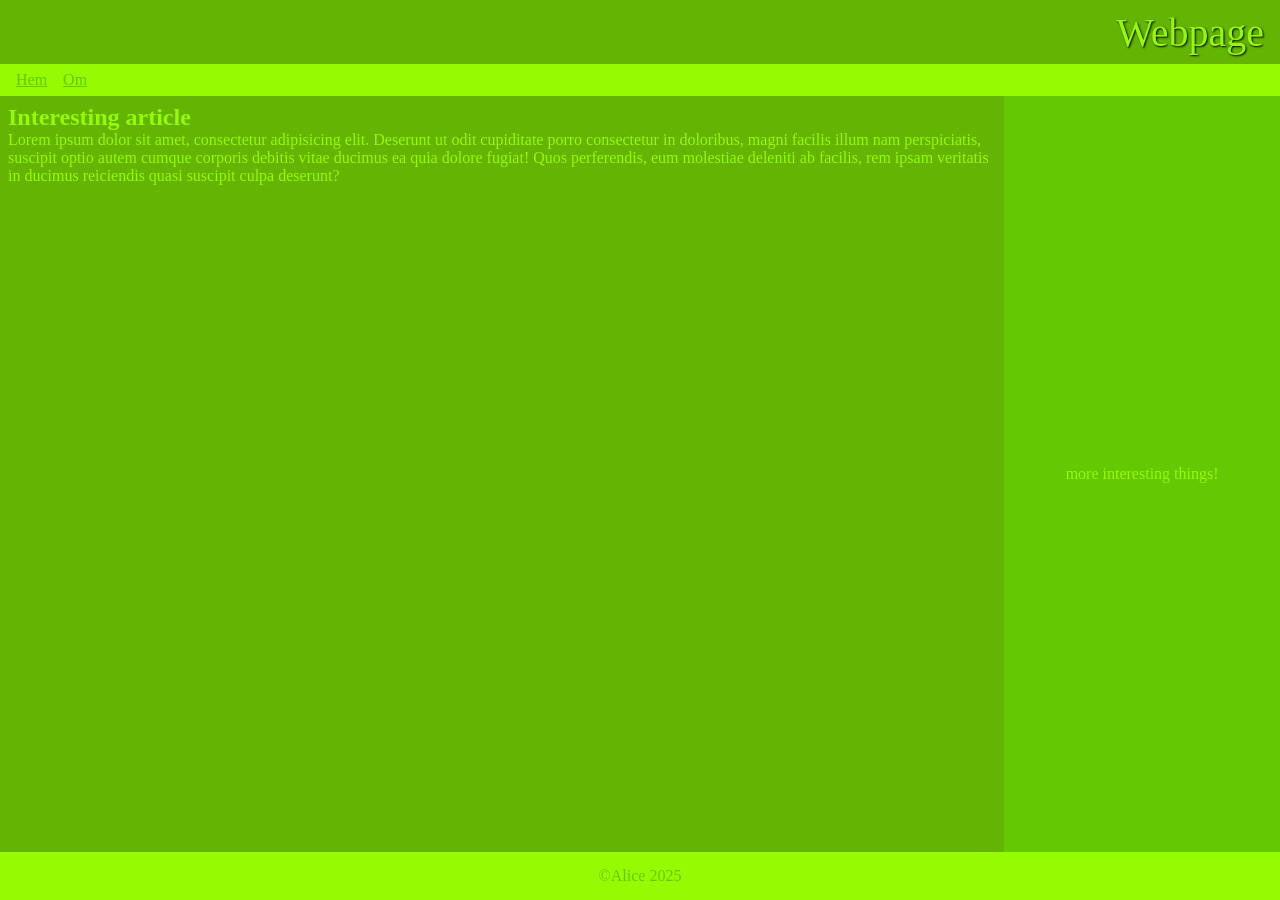
<file: index.html>
<!DOCTYPE html>
<html lang="en">
<head>
    <meta charset="UTF-8">
    <meta name="viewport" content="width=device-width, initial-scale=1.0">
    <title>Document</title>
    <link rel="stylesheet" href="style.css">
</head>
<body>
   <header>Webpage</header>
<nav>
  <a href="#">Hem</a>
  <a href="#">Om</a>
</nav>
<main>
  <article>
    <h1>Interesting article</h1>
    <p>Lorem ipsum dolor sit amet, consectetur adipisicing elit. Deserunt ut odit cupiditate porro consectetur in doloribus, magni facilis illum nam perspiciatis, suscipit optio autem cumque corporis debitis vitae ducimus ea quia dolore fugiat! Quos perferendis, eum molestiae deleniti ab facilis, rem ipsam veritatis in ducimus reiciendis quasi suscipit culpa deserunt?</p>
  </article>
  <aside>more interesting things!</aside>
</main>
<footer>&copyAlice 2025</footer>
</body>
</html>
</file>
<file: style.css>
*{
  margin:0;
  padding:0;
  box-sizing:border-box;
}
body{
  display:flex;
  flex-direction:column;
  height:100dvh;
  color:rgb(150, 250, 3, 3)
}
header{
  background: rgb(100, 180, 3, 3);
  height:4rem;
  color: rgb(150, 250, 3, 3);
  display:flex;
  align-items:center;
  justify-content:right;
  padding-right:1rem;
  font-size:2.5rem;
  text-shadow: black 1px 1px 2px;
}
nav{
  background: rgb(150, 250, 3, 3);
  height:2rem;
  display:flex;
  align-items:center;
}
nav a{
  padding-left:1rem;
  color: rgb(100, 200, 3, 3)
}
nav a:hover{
  color: rgb(100, 160, 3, 3);
}
footer{
  background: rgb(150, 250, 3, 3);
  height:3rem;
  color:rgb(100, 200, 3, 3);
  display:flex;
  justify-content:center;
  align-items:center;
}
main{
  display:flex;
  flex-grow:5;
  background: rgb(100, 180, 3, 3);
}
aside{
  background: rgb(100, 200, 3, 3);
  color:rgb(150, 250, 3, 3);
  width:40rem;
  display:flex;
  justify-content:center;
  align-items:center;
}
article{
  padding:0.5rem;
}
</file>
